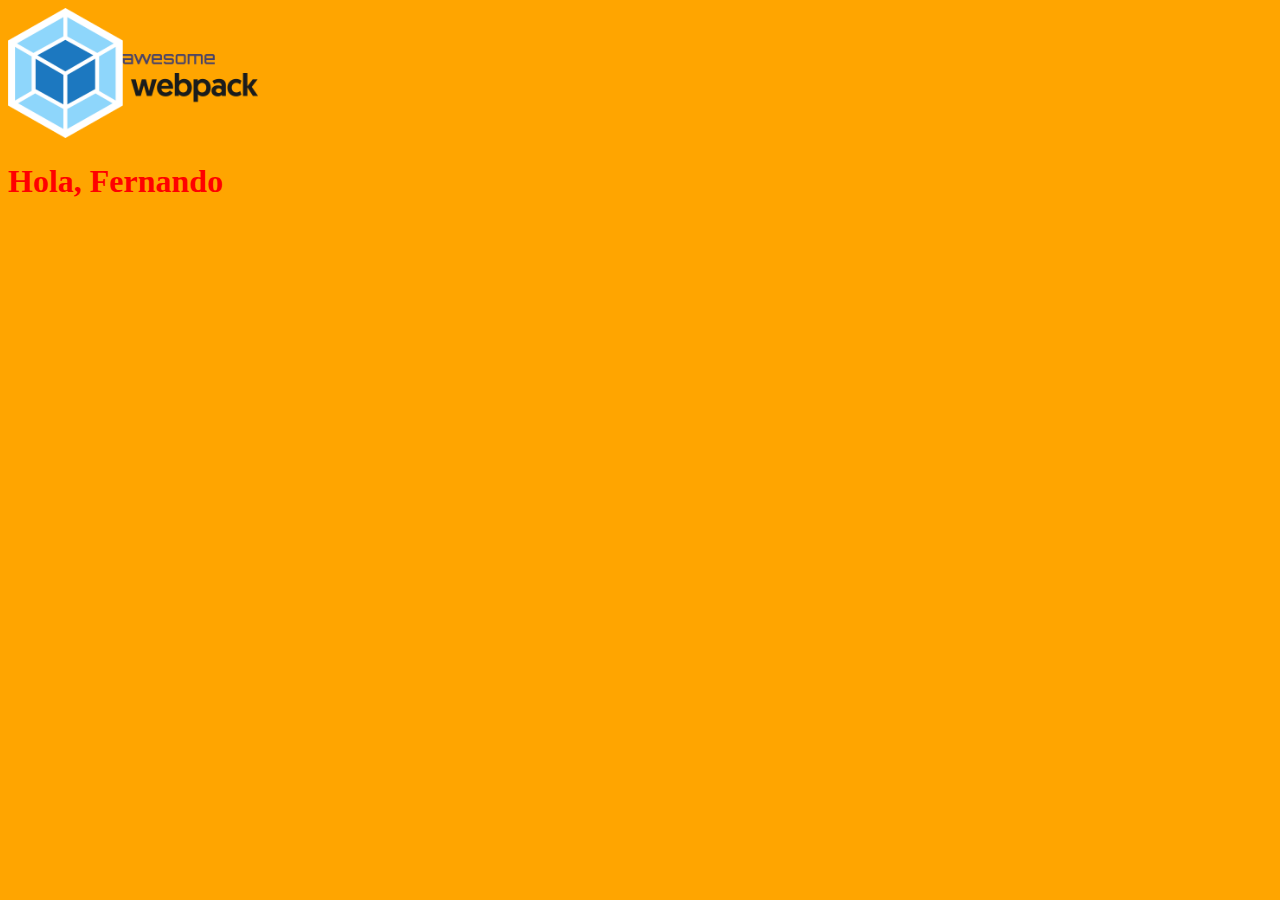
<file: docs/index.html>
<!DOCTYPE html>
<html lang="en">
<head>
    <meta charset="UTF-8">
    <meta name="viewport" content="width=device-width, initial-scale=1.0">
    <meta http-equiv="X-UA-Compatible" content="ie=edge">
    <title>Webpack</title>
<link href="main.c9be7f6706a28700d217.css" rel="stylesheet"></head>
<body>

    <img src="assets/webpack-sprite.png" alt="Webpack logo" width="250px">

    <!-- Este es un comentario en HTML -->
    <!-- Este es un comentario en HTML -->
    <!-- Este es un comentario en HTML -->
    <!-- Este es un comentario en HTML -->
    <!-- Este es un comentario en HTML -->
    <!-- Este es un comentario en HTML -->
    <!-- Este es un comentario en HTML -->
    <!--Este es otro comentario-->
    
<script type="text/javascript" src="main.0d7cfbbe34c458d9ccea.js"></script></body>
</html>
</file>
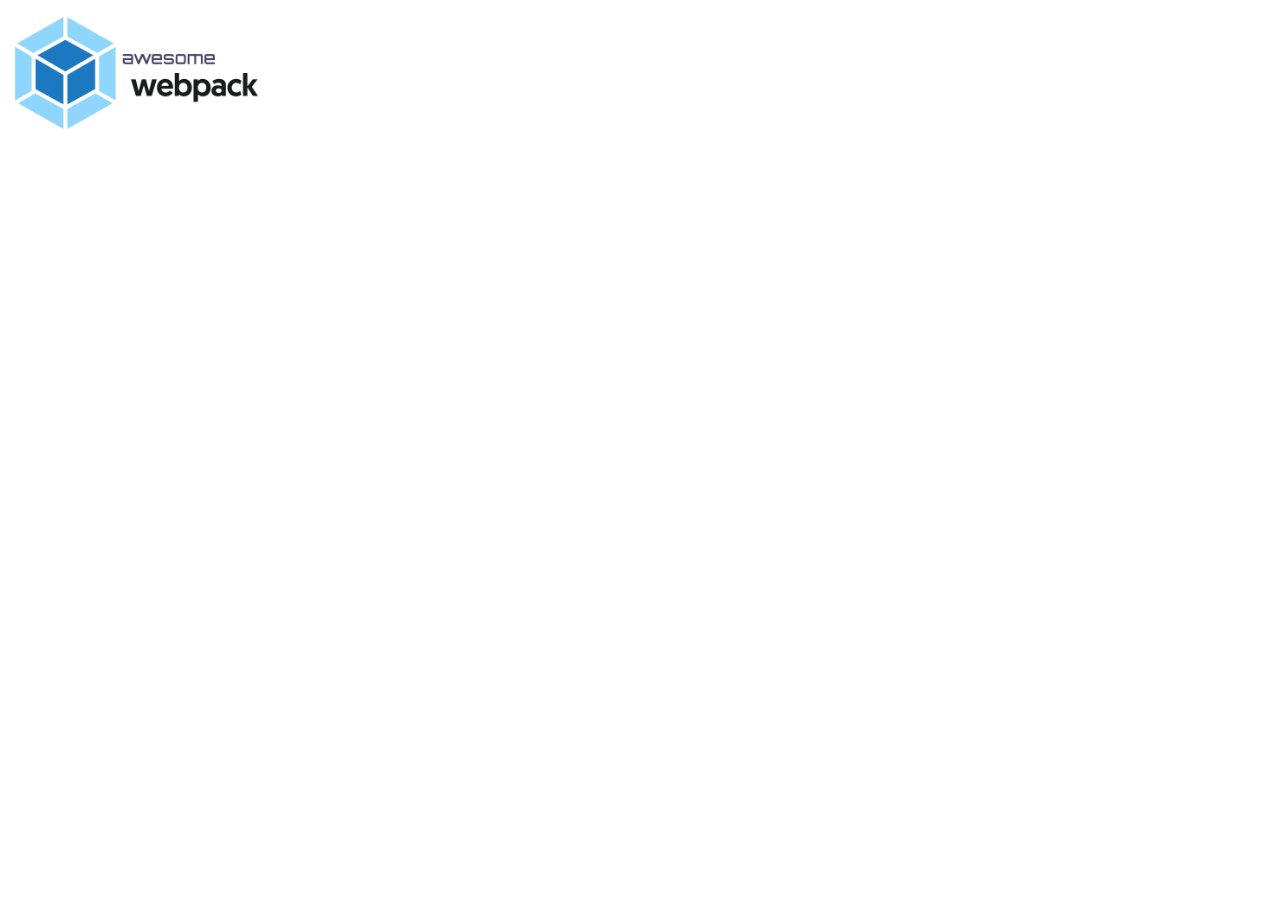
<file: src/index.html>
<!DOCTYPE html>
<html lang="en">
<head>
    <meta charset="UTF-8">
    <meta name="viewport" content="width=device-width, initial-scale=1.0">
    <meta http-equiv="X-UA-Compatible" content="ie=edge">
    <link rel="icon" href="./favicon.ico">
    <title>Webpack</title>
</head>
<body>

    <img src="./assets/webpack-sprite.png" alt="Webpack logo" width="250px">

    <!-- Este es un comentario en HTML -->
    <!--Este es el logo-->
</body>
</html>
</file>
<file: docs/main.c9be7f6706a28700d217.css>
body,html{background-color:orange}
</file>
